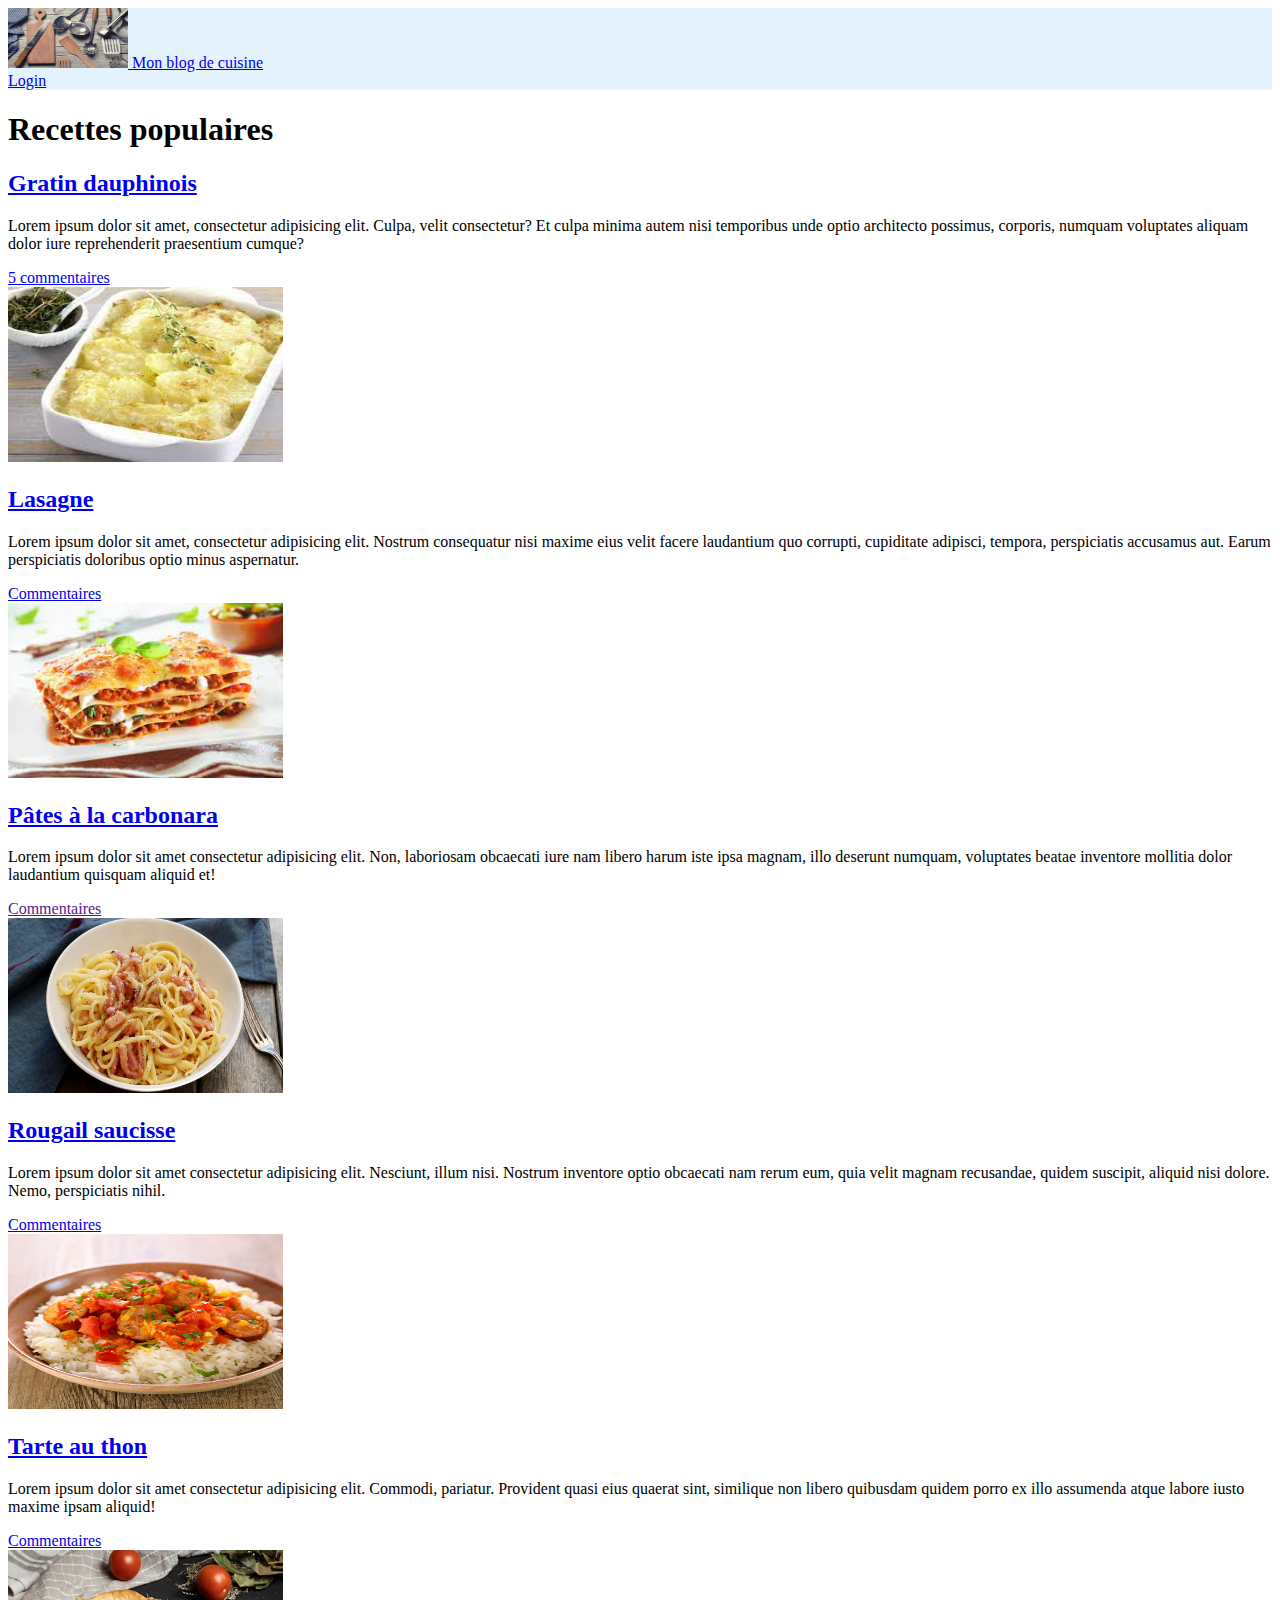
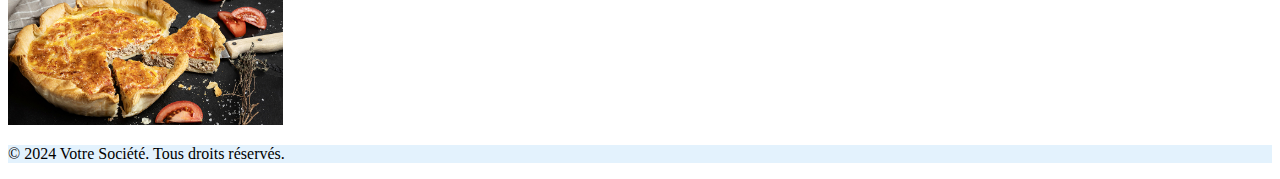
<file: index.html>
<!DOCTYPE html>
<html lang="en">
<head>
    <meta charset="UTF-8">
    <meta name="viewport" content="width=device-width, initial-scale=1.0">
      <link rel="stylesheet" href="https://cdn.jsdelivr.net/npm/bootstrap@4.1.3/dist/css/bootstrap.min.css" integrity="sha384-MCw98/SFnGE8fJT3GXwEOngsV7Zt27NXFoaoApmYm81iuXoPkFOJwJ8ERdknLPMO" crossorigin="anonymous">
      <link rel="stylesheet" href="css/style.css">
    <title>Mon blog de cuisine</title>
</head>
<body>
    <header>
          <div class="navbar background-head-foot sticky-top bg-body-tertiary">
            <div class="container-fluid">
                <a class="navbar-brand text-dark" href="./" title="Retour à la page d'accueil">
                    <img src="css/logo.jpeg" alt="Logo" width="120" height="60" class="">
                    Mon blog de cuisine
                </a>
                <nav>
                    <a href="login.html" class="btn btn-secondary text-white">Login</a>
                </nav>         
            </div>
        </div>
    </header>
    <main class="container">
        <section class="container">
            <h1 class="my-2">Recettes populaires</h1>
            <article class="row my-5 shadow p-3 mb-5 bg-body rounded">
                <div class="col">
                    <h2><a href="gratin.html" class="text-dark">Gratin dauphinois</a></h2>
                    <p>Lorem ipsum dolor sit amet, consectetur adipisicing elit. Culpa, velit consectetur? Et culpa minima autem nisi temporibus unde optio architecto possimus, corporis, numquam voluptates aliquam dolor iure reprehenderit praesentium cumque?</p>
                    <a href="gratin.html#comments" class="text-danger">5 commentaires</a>
                </div>
                <div class="col">
                    <img src="css/gratinDauphinois.jpeg"  class="custom-image"  alt="Gratin dauphinois à la crème fraiche">
                </div>
            </article>
            <article class="row my-5 shadow p-3 mb-5 bg-body rounded">
                <div class="col">
                    <h2> <a href="gratin.html" class="text-dark">Lasagne</a></h2>
                    <p>Lorem ipsum dolor sit amet, consectetur adipisicing elit. Nostrum consequatur nisi maxime eius velit facere laudantium quo corrupti, cupiditate adipisci, tempora, perspiciatis accusamus aut. Earum perspiciatis doloribus optio minus aspernatur.</p>
                    <a href="gratin.html" class="text-danger">Commentaires</a>
                </div>
                <div class="col">
                    <img src="css/lasagne.jpeg"  class="custom-image"  alt="plat de lasagne à la sauce tomate">
                </div>
            </article>
            <article class="row my-5 shadow p-3 mb-5 bg-body rounded">
                <div class="col">
                <h2><a href="gratin.html" class="text-dark">Pâtes à la carbonara</a></h2>
                <p>Lorem ipsum dolor sit amet consectetur adipisicing elit. Non, laboriosam obcaecati iure nam libero harum iste ipsa magnam, illo deserunt numquam, voluptates beatae inventore mollitia dolor laudantium quisquam aliquid et!</p>
                <a href="" class="text-danger">Commentaires</a>
                </div>
                <div class="col">
                    <img src="css/pateCarbo.jpg"  class=" custom-image "  alt="Pâtes à la carbonara et crème fraiche">
                </div>
            </article> 
            <article class="row my-5 shadow p-3 mb-5 bg-body rounded">
                <div class="col">
                <h2><a href="gratin.html" class="text-dark">Rougail saucisse</a></h2>
                <p>Lorem ipsum dolor sit amet consectetur adipisicing elit. Nesciunt, illum nisi. Nostrum inventore optio obcaecati nam rerum eum, quia velit magnam recusandae, quidem suscipit, aliquid nisi dolore. Nemo, perspiciatis nihil.</p>
                <a href="gratin.html" class="text-danger">Commentaires</a>
                </div>
                <div class="col">
                    <img src="css/rougailSaucisse.jpg"   class=" custom-image" alt="Rougail saucisse à la sauce tomate">
                </div>
            </article> 
            <article class="row my-5 shadow p-3 mb-5 bg-body rounded">
                <div class="col">
                <h2><a href="gratin.html" class="text-dark">Tarte au thon</a></h2>
                <p>Lorem ipsum dolor sit amet consectetur adipisicing elit. Commodi, pariatur. Provident quasi eius quaerat sint, similique non libero quibusdam quidem porro ex illo assumenda atque labore iusto maxime ipsam aliquid!</p>
                <a href="gratin.html" class="text-danger">Commentaires</a>
                </div>
                <div class="col">
                <img src="css/tarteAuThon.jpeg" class="custom-image" alt="Tarte au thon" >
                </div>
            </article> 
        </section>
    </main>
    <footer class="background-head-foot text-dark text-center py-4">
        <div class="container-fluid">
          <p>© 2024 Votre Société. Tous droits réservés.</p>
        </div>
    </footer>
    <script src="https://code.jquery.com/jquery-3.3.1.slim.min.js" integrity="sha384-q8i/X+965DzO0rT7abK41JStQIAqVgRVzpbzo5smXKp4YfRvH+8abtTE1Pi6jizo" crossorigin="anonymous"></script>
    <script src="https://cdn.jsdelivr.net/npm/popper.js@1.14.3/dist/umd/popper.min.js" integrity="sha384-ZMP7rVo3mIykV+2+9J3UJ46jBk0WLaUAdn689aCwoqbBJiSnjAK/l8WvCWPIPm49" crossorigin="anonymous"></script>
    <script src="https://cdn.jsdelivr.net/npm/bootstrap@4.1.3/dist/js/bootstrap.min.js" integrity="sha384-ChfqqxuZUCnJSK3+MXmPNIyE6ZbWh2IMqE241rYiqJxyMiZ6OW/JmZQ5stwEULTy" crossorigin="anonymous"></script>
</body>
</html>
</file>
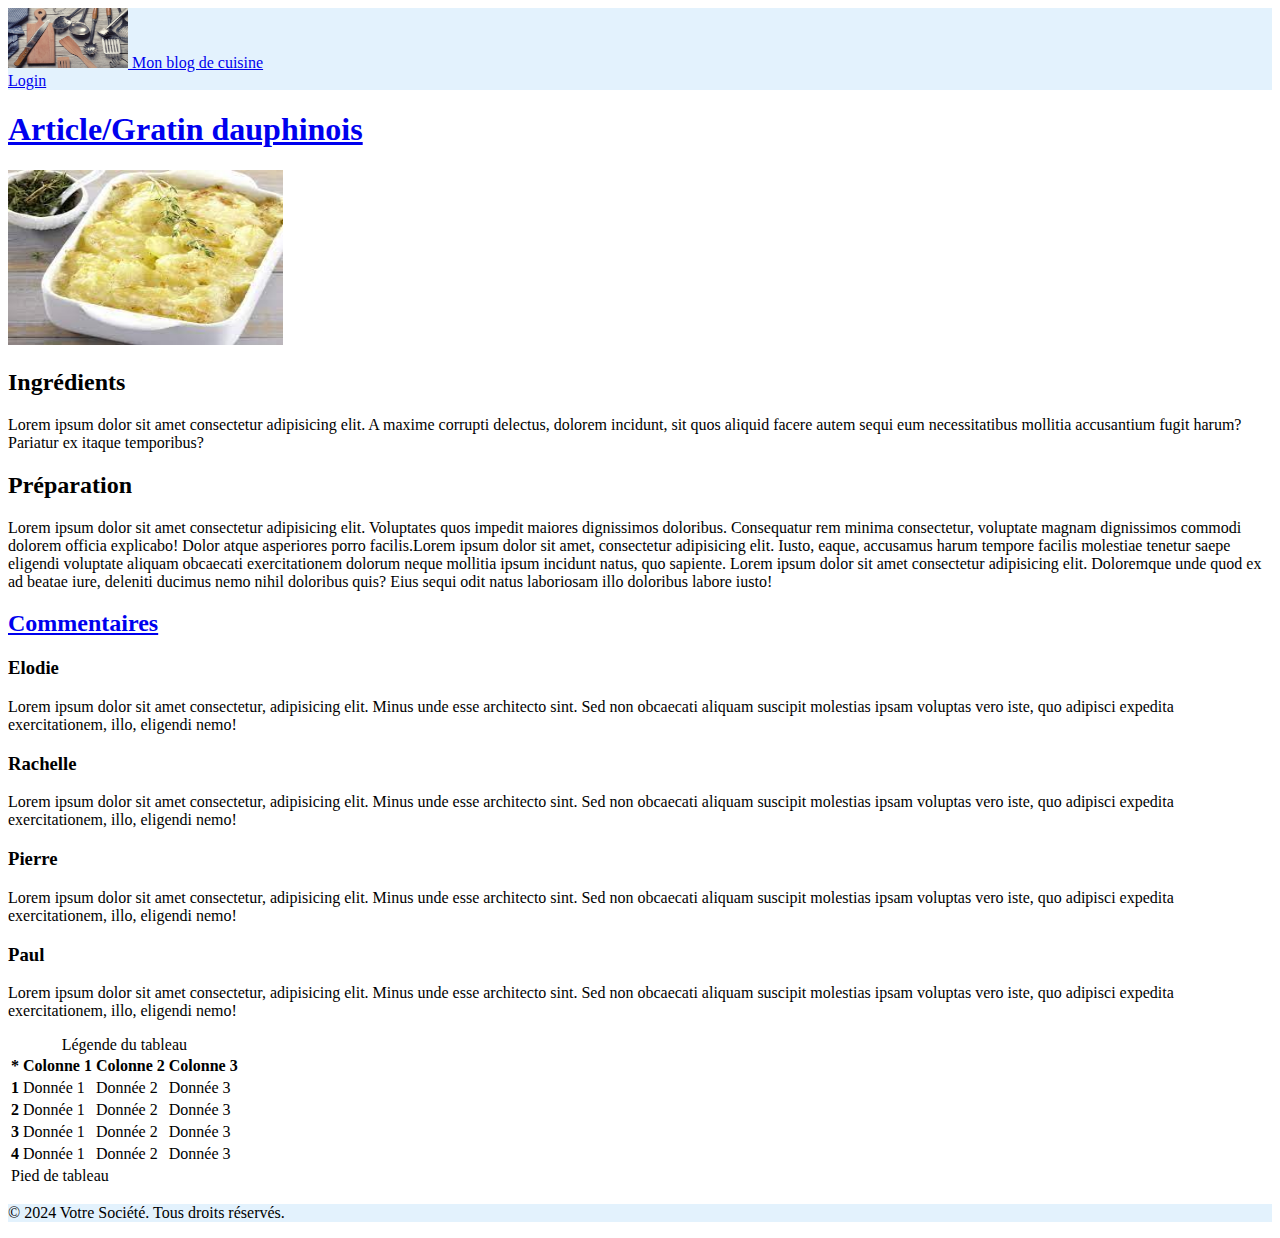
<file: gratin.html>
<!DOCTYPE html>
<html lang="en">
<head>
    <meta charset="UTF-8">
    <meta name="viewport" content="width=device-width, initial-scale=1.0">
      <link rel="stylesheet" href="https://cdn.jsdelivr.net/npm/bootstrap@4.1.3/dist/css/bootstrap.min.css" integrity="sha384-MCw98/SFnGE8fJT3GXwEOngsV7Zt27NXFoaoApmYm81iuXoPkFOJwJ8ERdknLPMO" crossorigin="anonymous">
      <link rel="stylesheet" href="css/style.css">
    <title>Mon blog de cuisine</title>
</head>
<body>
    <header>
        <div class="navbar background-head-foot sticky-top bg-body-tertiary">
            <div class="container-fluid">
                <a class="navbar-brand text-dark" href="./index.html" title="Retour à la page d'accueil">
                    <img src="css/logo.jpeg" alt="Logo" width="120" height="60" class="">
                    Mon blog de cuisine
                </a>
                <nav>
                    <a href="login.html" class="btn btn-secondary text-white">Login</a>        
                </nav> 
            </div>
        </div>
    </header>
    <main>
        <section class="container-fluid">
            <h1 class="my-2"><a href="gratin.html" class="text-dark">Article/Gratin dauphinois</a></h1>
            <article class="container-fluid my-5 shadow p-3 mb-5 bg-body rounded">
                <div class="row justify-content-center container-fluid">
                    <div class="row">
                        <img src="css/gratinDauphinois.jpeg"  class="custom-image"  alt="gratin dauphinois à la crème fraiche">
                    </div>
                    <div class="row mx-5">
                        <h2>Ingrédients</h2>
                        <p>Lorem ipsum dolor sit amet consectetur adipisicing elit. A maxime corrupti delectus, dolorem incidunt, sit quos aliquid facere autem sequi eum necessitatibus mollitia accusantium fugit harum? Pariatur ex itaque temporibus?</p>
                        <h2>Préparation</h2>
                        <p>Lorem ipsum dolor sit amet consectetur adipisicing elit. Voluptates quos impedit maiores dignissimos doloribus. Consequatur rem minima consectetur, voluptate magnam dignissimos commodi dolorem officia explicabo! Dolor atque asperiores porro facilis.Lorem ipsum dolor sit amet, consectetur adipisicing elit. Iusto, eaque, accusamus harum tempore facilis molestiae tenetur saepe eligendi voluptate aliquam obcaecati exercitationem dolorum neque mollitia ipsum incidunt natus, quo sapiente. Lorem ipsum dolor sit amet consectetur adipisicing elit. Doloremque unde quod ex ad beatae iure, deleniti ducimus nemo nihil doloribus quis? Eius sequi odit natus laboriosam illo doloribus labore iusto!</p>
                        <div class="row" id="comments">
                            <h2><a href="gratin.html" class="text-danger">Commentaires</a></h2>
                            <div class="row  border border-primary border-5 m-3">
                                <h3 class="m-2">Elodie</h3>
                                <p class="mx-3">Lorem ipsum dolor sit amet consectetur, adipisicing elit. Minus unde esse architecto sint. Sed non obcaecati aliquam suscipit molestias ipsam voluptas vero iste, quo adipisci expedita exercitationem, illo, eligendi nemo!</p>
                            </div>
                            <div class="row  border border-primary border-5 m-3">
                                <h3 class="m-2">Rachelle</h3>
                                <p class="mx-3">Lorem ipsum dolor sit amet consectetur, adipisicing elit. Minus unde esse architecto sint. Sed non obcaecati aliquam suscipit molestias ipsam voluptas vero iste, quo adipisci expedita exercitationem, illo, eligendi nemo!</p>
                            </div>
                            <div class="row border border-primary border-5 m-3">
                                <h3 class="m-2">Pierre</h3>
                                <p class="mx-3">Lorem ipsum dolor sit amet consectetur, adipisicing elit. Minus unde esse architecto sint. Sed non obcaecati aliquam suscipit molestias ipsam voluptas vero iste, quo adipisci expedita exercitationem, illo, eligendi nemo!</p>
                            </div>
                            <div class="row  border border-primary border-1 m-3">
                                <h3 class="m-2">Paul</h3>
                                <p class="mx-3">Lorem ipsum dolor sit amet consectetur, adipisicing elit. Minus unde esse architecto sint. Sed non obcaecati aliquam suscipit molestias ipsam voluptas vero iste, quo adipisci expedita exercitationem, illo, eligendi nemo!</p>
                            </div>
                        </div>
                    </div> 
                </div> 
            </article>
            <table class="table table-bordered">
                <caption>Légende du tableau</caption>
                <thead>
                <tr>
                    <th>*</th>
                    <th>Colonne 1</th>
                    <th>Colonne 2</th>
                    <th>Colonne 3</th>
                </tr>
                </thead>
                <tbody>
                <tr>
                    <th>1</th>
                    <td>Donnée 1</td>
                    <td>Donnée 2</td>
                    <td>Donnée 3</td>
                </tr>
                <tr>
                    <th>2</th>
                    <td>Donnée 1</td>
                    <td>Donnée 2</td>
                    <td>Donnée 3</td>
                </tr>
                <tr>
                    <th>3</th>
                    <td>Donnée 1</td>
                    <td>Donnée 2</td>
                    <td>Donnée 3</td>
                </tr>
                <tr>
                    <th>4</th>
                    <td>Donnée 1</td>
                    <td>Donnée 2</td>
                    <td>Donnée 3</td>
                </tr>
                </tbody>
                <tfoot>
                <tr>
                    <td colspan="4">Pied de tableau</td>
                </tr>
                </tfoot>
            </table>
    </section>
    </main>
    <footer class="background-head-foot text-dark text-center py-4">
        <div class="container-fluid">
          <p>© 2024 Votre Société. Tous droits réservés.</p>
        </div>
    </footer>
    <script src="https://code.jquery.com/jquery-3.3.1.slim.min.js" integrity="sha384-q8i/X+965DzO0rT7abK41JStQIAqVgRVzpbzo5smXKp4YfRvH+8abtTE1Pi6jizo" crossorigin="anonymous"></script>
    <script src="https://cdn.jsdelivr.net/npm/popper.js@1.14.3/dist/umd/popper.min.js" integrity="sha384-ZMP7rVo3mIykV+2+9J3UJ46jBk0WLaUAdn689aCwoqbBJiSnjAK/l8WvCWPIPm49" crossorigin="anonymous"></script>
    <script src="https://cdn.jsdelivr.net/npm/bootstrap@4.1.3/dist/js/bootstrap.min.js" integrity="sha384-ChfqqxuZUCnJSK3+MXmPNIyE6ZbWh2IMqE241rYiqJxyMiZ6OW/JmZQ5stwEULTy" crossorigin="anonymous"></script>
</body>
</html>
</file>
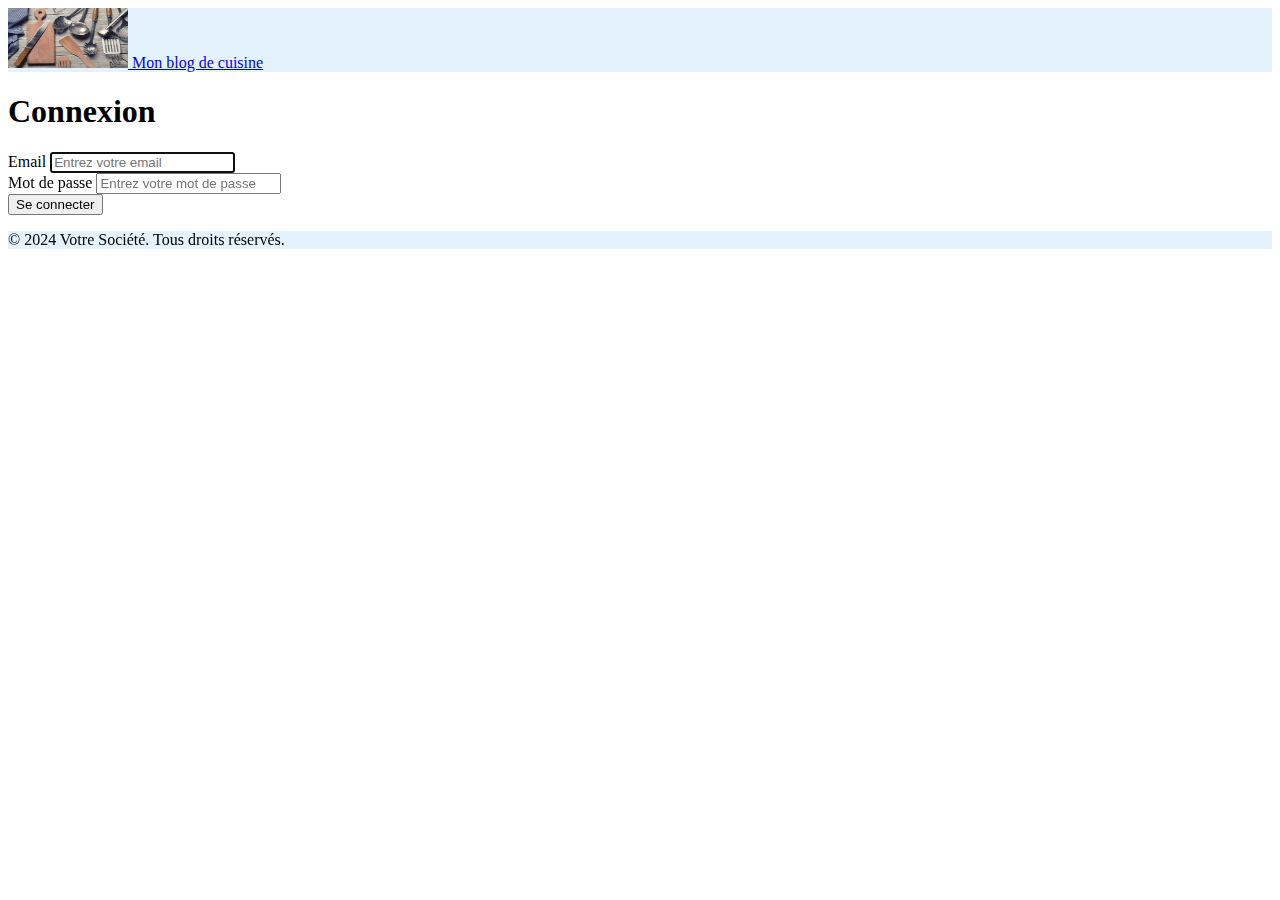
<file: login.html>
<!DOCTYPE html>
<html lang="en">
<head>
    <meta charset="UTF-8">
    <meta name="viewport" content="width=device-width, initial-scale=1.0">
      <link rel="stylesheet" href="https://cdn.jsdelivr.net/npm/bootstrap@4.1.3/dist/css/bootstrap.min.css" integrity="sha384-MCw98/SFnGE8fJT3GXwEOngsV7Zt27NXFoaoApmYm81iuXoPkFOJwJ8ERdknLPMO" crossorigin="anonymous">
      <link rel="stylesheet" href="css/style.css">
    <title>Mon blog de cuisine</title>
</head>
<body>
    <header>
        <div class="navbar background-head-foot sticky-top bg-body-tertiary">
            <div class="container-fluid">
              <a class="navbar-brand text-dark" href="./index.html" title="Retour à la page d'accueil">
                <img src="css/logo.jpeg" alt="Logo" width="120" height="60" class="">
                 Mon blog de cuisine
              </a>
            </div>
        </div>
    </header>
    <main>
        <section>
            <!-- Est ce qu'il faut un titre meme s'il y en a un en bas?-->
            <div class="container my-5">
                <div class="row justify-content-center">
                  <div class="col-md-6 my-5">
                    <div class="card py-3">
                      <div class="card-body">
                        <h1 class="card-title">Connexion</h1>
                        <form action="./index.html">
                          <div class="form-group">
                            <label for="email">Email</label>
                            <input type="email" class="form-control" id="email" placeholder="Entrez votre email" required autofocus autocomplete="username">
                          </div>
                          <div class="form-group">
                            <label for="password">Mot de passe</label>
                            <input type="password" class="form-control" id="password" placeholder="Entrez votre mot de passe" required autocomplete="current-password">
                          </div>
                          <button type="submit" class="btn btn-secondary text-white">Se connecter</button>
                        </form>
                      </div>
                    </div>
                  </div>
                </div>
              </div>
        </section>
    </main>
    <footer class="background-head-foot text-dark text-center fixed-bottom py-4">
        <div class="container-fluid">
          <p>© 2024 Votre Société. Tous droits réservés.</p>
        </div>
    </footer>
    <script src="https://code.jquery.com/jquery-3.3.1.slim.min.js" integrity="sha384-q8i/X+965DzO0rT7abK41JStQIAqVgRVzpbzo5smXKp4YfRvH+8abtTE1Pi6jizo" crossorigin="anonymous"></script>
    <script src="https://cdn.jsdelivr.net/npm/popper.js@1.14.3/dist/umd/popper.min.js" integrity="sha384-ZMP7rVo3mIykV+2+9J3UJ46jBk0WLaUAdn689aCwoqbBJiSnjAK/l8WvCWPIPm49" crossorigin="anonymous"></script>
    <script src="https://cdn.jsdelivr.net/npm/bootstrap@4.1.3/dist/js/bootstrap.min.js" integrity="sha384-ChfqqxuZUCnJSK3+MXmPNIyE6ZbWh2IMqE241rYiqJxyMiZ6OW/JmZQ5stwEULTy" crossorigin="anonymous"></script>

</body>
</html>
</file>
<file: css/style.css>
html {
    scroll-behavior: smooth;
}
.custom-image {
    width: 275px; /* Définir la largeur souhaitée */
    height: 175px; /* Permet de conserver les proportions de l'image */
}
.background-head-foot{
    background-color: #e3f2fd;
}
</file>
